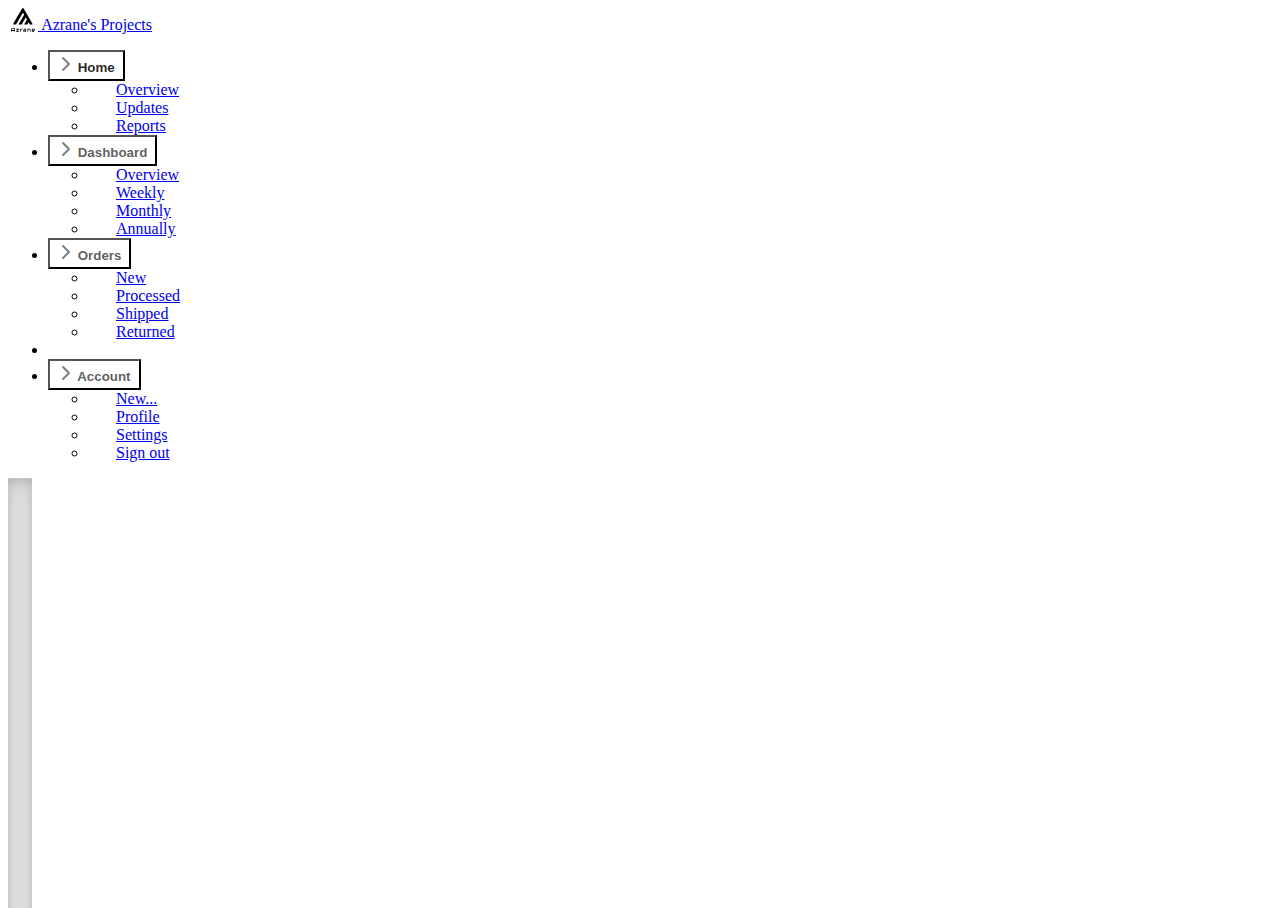
<file: bootstrap.html>
<!DOCTYPE html>
<html lang="en-US">
<html>
	<head>
		<meta charset="utf-8">
		<meta name="viewport" content="width=device-width, initial-scale=1">
		<title>Azrane's GitHub</title>
		<link href="https://cdn.jsdelivr.net/npm/bootstrap@5.2.2/dist/css/bootstrap.min.css" rel="stylesheet" integrity="sha384-Zenh87qX5JnK2Jl0vWa8Ck2rdkQ2Bzep5IDxbcnCeuOxjzrPF/et3URy9Bv1WTRi" crossorigin="anonymous">

		<meta name="theme-color" content="#712cf9">
		<style>
			.bd-placeholder-img {
				font-size: 1.125rem;
				text-anchor: middle;
				-webkit-user-select: none;
				-moz-user-select: none;
				user-select: none;
			}
	
			@media (min-width: 768px) {
				.bd-placeholder-img-lg {
					font-size: 3.5rem;
				}
			}

			.b-example-divider {
				height: 3rem;
				background-color: rgba(0, 0, 0, .1);
				border: solid rgba(0, 0, 0, .15);
				border-width: 1px 0;
				box-shadow: inset 0 .5em 1.5em rgba(0, 0, 0, .1), inset 0 .125em .5em rgba(0, 0, 0, .15);
			}

			.b-example-vr {
				flex-shrink: 0;
				width: 1.5rem;
				height: 100vh;
			}

			.bi {
				vertical-align: -.125em;
				fill: currentColor;
			}

			.nav-scroller {
				position: relative;
				z-index: 2;
				height: 2.75rem;
				overflow-y: hidden;
			}

			.nav-scroller .nav {
				display: flex;
				flex-wrap: nowrap;
				padding-bottom: 1rem;
				margin-top: -1px;
				overflow-x: auto;
				text-align: center;
				white-space: nowrap;
				-webkit-overflow-scrolling: touch;
			}
		</style>


		<!-- Custom styles for this template -->
		<link href="sidebars.css" rel="stylesheet">

	</head>
	<body>
		<svg xmlns="http://www.w3.org/2000/svg" style="display: none;">
			<symbol id="azranelogo" viewbox="0 0 100 100">
				<path style="fill:#000000;stroke-width:0.505244" d="m 0,93.631025 c 0,-5.050701 0.09586127,-5.589581 1.2811992,-7.196128 2.0715199,-2.807761 3.8464237,-3.466853 9.4011828,-3.490994 3.989739,-0.01738 4.927632,0.12355 5.178762,0.778012 0.168616,0.439552 0.30668,4.077315 0.30668,8.083917 v 7.284727 h -1.515735 c -1.395431,0 -1.515735,-0.140355 -1.515735,-1.768356 V 95.553845 H 8.0839118 3.0314693 v 1.768358 c 0,1.628009 -0.120304,1.768356 -1.5157346,1.768356 H 0 Z m 13.136354,-4.645363 v -3.031469 h -3.056561 c -4.6443828,0 -7.0483237,1.625736 -7.0483237,4.766612 v 1.296327 h 5.0524425 5.0524422 z m 7.915506,9.768067 c -0.810983,-0.81099 -0.117631,-1.951268 3.189468,-5.245252 l 3.526282,-3.512326 h -3.526282 -3.5263 v -1.515735 -1.515734 h 6.008897 c 7.84,0 8.024504,0.332905 2.992094,5.399128 l -3.670628,3.695279 h 3.397767 3.397747 v 1.515735 1.515735 h -5.726107 c -3.149367,0 -5.877689,-0.151564 -6.062938,-0.33683 z m 16.336249,-4.627548 c 0,-4.535938 0.101017,-5.059186 1.169374,-6.062939 1.004003,-0.943206 1.754203,-1.09856 5.305061,-1.09856 h 4.135707 v 1.4936 1.493601 l -3.663027,0.148451 -3.663027,0.148451 -0.145892,4.420893 -0.145893,4.420892 h -1.496065 -1.496066 z m 14.467623,3.917218 c -1.788004,-1.40644 -1.829671,-4.058041 -0.09109,-5.796609 1.064079,-1.064081 1.709673,-1.240149 4.547204,-1.240149 h 3.307061 v 1.515735 1.515735 H 56.58744 c -2.684918,0 -3.031469,0.114422 -3.031469,1.000864 0,1.453665 2.83841,1.880951 6.947115,1.045791 0.06951,-0.01413 0.126224,-1.365515 0.126224,-3.003089 0,-3.463095 -0.163079,-3.59077 -4.588528,-3.59077 -2.852674,0 -2.990145,-0.05807 -2.990145,-1.263112 0,-1.246005 0.05691,-1.263113 4.199296,-1.263113 5.788856,0 6.410846,0.588221 6.410846,6.062938 0,5.460273 -0.630488,6.062939 -6.342693,6.062939 -3.414361,0 -4.362184,-0.181697 -5.462431,-1.04716 z M 68.713298,93.02762 v -6.062938 h 5.013678 c 4.656719,0 5.124377,0.09313 6.568177,1.308025 1.533074,1.289985 1.554518,1.373608 1.554518,6.062938 v 4.754914 h -1.515734 -1.515735 v -3.94091 c 0,-2.391491 -0.238374,-4.179278 -0.606294,-4.547204 -0.333471,-0.333462 -1.924997,-0.606294 -3.536727,-0.606294 h -2.930414 v 4.547204 4.547204 h -1.515734 -1.515735 z m 19.128963,5.096632 C 86.761683,97.248837 86.65085,96.768318 86.663893,93.0155 c 0.01929,-5.542865 0.587962,-6.050818 6.774298,-6.050818 3.949312,0 4.516402,0.120533 5.50173,1.169364 1.393749,1.483577 1.415519,3.849103 0.05137,5.583306 -0.963349,1.224686 -1.347557,1.331249 -4.799842,1.331249 h -3.752663 v -1.515735 -1.515734 h 3.284088 c 2.885405,0 3.284108,-0.116122 3.284108,-0.956434 0,-1.196011 -0.948206,-1.569791 -3.982234,-1.569791 -2.991005,0 -3.596439,0.60737 -3.596439,3.607943 0,2.472269 0.496492,3.182598 2.273592,3.252758 4.292179,0.169437 4.294585,0.170278 4.294585,1.475839 0,1.225088 -0.104837,1.263112 -3.480738,1.263112 -2.675083,0 -3.756826,-0.223661 -4.673523,-0.966307 z M 9.1055599,68.031444 c -0.499758,-0.602181 -0.355145,-1.20558 0.7568266,-3.157781 0.7560435,-1.327348 2.0620865,-3.663839 2.9023045,-5.192203 0.840219,-1.528367 1.698062,-3.006208 1.906322,-3.284093 0.20826,-0.277885 0.823452,-1.301005 1.367111,-2.273602 3.3223,-5.94358 27.915068,-47.8344932 29.73542,-50.6507998 3.151334,-4.8755551 4.853254,-4.6732577 8.06833,0.9590405 0.769621,1.3482524 3.220843,5.5207247 5.447192,9.2721693 2.22633,3.751443 6.353253,10.799609 9.170944,15.662592 2.817672,4.86298 8.92161,15.37545 13.564293,23.361042 4.642664,7.985591 8.573225,14.863238 8.734546,15.283657 0.252142,0.657077 -0.587408,0.764402 -5.979623,0.764402 h -6.272955 l -2.484086,-4.298746 c -1.366252,-2.364309 -2.708329,-4.223999 -2.982374,-4.132646 -0.476079,0.158687 -2.401439,3.282874 -4.184115,6.789345 l -0.834795,1.642047 h -6.474607 c -4.189711,0 -6.474608,-0.187426 -6.474608,-0.5311 0,-0.455225 6.704942,-12.26737 10.023059,-17.657716 0.598694,-0.972597 1.089401,-2.026397 1.090432,-2.34178 0.0038,-0.93193 -4.492456,-8.539488 -4.915506,-8.318266 -0.213225,0.111501 -4.037459,6.591262 -8.498331,14.399479 l -8.110665,14.196759 -6.667743,0.140985 c -3.667266,0.07753 -6.667762,-0.04847 -6.667762,-0.280018 0,-0.231549 0.682086,-1.496524 1.515735,-2.811061 0.833668,-1.314536 1.515734,-2.485274 1.515734,-2.601642 0,-0.11637 1.329646,-2.438913 2.954781,-5.161213 1.625116,-2.722299 5.185101,-8.81476 7.911075,-13.538799 2.725973,-4.72404 5.943532,-10.233654 7.150124,-12.24359 1.20661,-2.009934 2.193829,-3.877592 2.193829,-4.150348 0,-0.687432 -4.543691,-8.110585 -4.963991,-8.109796 -0.187521,3.47e-4 -3.751498,5.952041 -7.919764,13.22598 -4.168265,7.27394 -8.338688,14.492339 -9.267607,16.040884 -1.943654,3.240197 -3.629667,6.194509 -5.78771,10.141593 -0.835635,1.528367 -1.939357,3.382347 -2.452731,4.119955 -0.513354,0.737607 -0.933387,1.519302 -0.933387,1.737092 0,0.21779 -0.511559,1.147421 -1.136796,2.065845 l -1.136815,1.669855 -5.62213,0.0036 c -4.339135,0.0025 -5.7631332,-0.16644 -6.2399571,-0.740974 z"></path>
			</symbol>
			<symbol id="bootstrap" viewBox="0 0 118 94">
				<title>Bootstrap</title>
				<path fill-rule="evenodd" clip-rule="evenodd" d="M24.509 0c-6.733 0-11.715 5.893-11.492 12.284.214 6.14-.064 14.092-2.066 20.577C8.943 39.365 5.547 43.485 0 44.014v5.972c5.547.529 8.943 4.649 10.951 11.153 2.002 6.485 2.28 14.437 2.066 20.577C12.794 88.106 17.776 94 24.51 94H93.5c6.733 0 11.714-5.893 11.491-12.284-.214-6.14.064-14.092 2.066-20.577 2.009-6.504 5.396-10.624 10.943-11.153v-5.972c-5.547-.529-8.934-4.649-10.943-11.153-2.002-6.484-2.28-14.437-2.066-20.577C105.214 5.894 100.233 0 93.5 0H24.508zM80 57.863C80 66.663 73.436 72 62.543 72H44a2 2 0 01-2-2V24a2 2 0 012-2h18.437c9.083 0 15.044 4.92 15.044 12.474 0 5.302-4.01 10.049-9.119 10.88v.277C75.317 46.394 80 51.21 80 57.863zM60.521 28.34H49.948v14.934h8.905c6.884 0 10.68-2.772 10.68-7.727 0-4.643-3.264-7.207-9.012-7.207zM49.948 49.2v16.458H60.91c7.167 0 10.964-2.876 10.964-8.281 0-5.406-3.903-8.178-11.425-8.178H49.948z"></path>
			</symbol>
			<symbol id="home" viewBox="0 0 16 16">
				<path d="M8.354 1.146a.5.5 0 0 0-.708 0l-6 6A.5.5 0 0 0 1.5 7.5v7a.5.5 0 0 0 .5.5h4.5a.5.5 0 0 0 .5-.5v-4h2v4a.5.5 0 0 0 .5.5H14a.5.5 0 0 0 .5-.5v-7a.5.5 0 0 0-.146-.354L13 5.793V2.5a.5.5 0 0 0-.5-.5h-1a.5.5 0 0 0-.5.5v1.293L8.354 1.146zM2.5 14V7.707l5.5-5.5 5.5 5.5V14H10v-4a.5.5 0 0 0-.5-.5h-3a.5.5 0 0 0-.5.5v4H2.5z"/>
			</symbol>
			<symbol id="speedometer2" viewBox="0 0 16 16">
				<path d="M8 4a.5.5 0 0 1 .5.5V6a.5.5 0 0 1-1 0V4.5A.5.5 0 0 1 8 4zM3.732 5.732a.5.5 0 0 1 .707 0l.915.914a.5.5 0 1 1-.708.708l-.914-.915a.5.5 0 0 1 0-.707zM2 10a.5.5 0 0 1 .5-.5h1.586a.5.5 0 0 1 0 1H2.5A.5.5 0 0 1 2 10zm9.5 0a.5.5 0 0 1 .5-.5h1.5a.5.5 0 0 1 0 1H12a.5.5 0 0 1-.5-.5zm.754-4.246a.389.389 0 0 0-.527-.02L7.547 9.31a.91.91 0 1 0 1.302 1.258l3.434-4.297a.389.389 0 0 0-.029-.518z"/>
				<path fill-rule="evenodd" d="M0 10a8 8 0 1 1 15.547 2.661c-.442 1.253-1.845 1.602-2.932 1.25C11.309 13.488 9.475 13 8 13c-1.474 0-3.31.488-4.615.911-1.087.352-2.49.003-2.932-1.25A7.988 7.988 0 0 1 0 10zm8-7a7 7 0 0 0-6.603 9.329c.203.575.923.876 1.68.63C4.397 12.533 6.358 12 8 12s3.604.532 4.923.96c.757.245 1.477-.056 1.68-.631A7 7 0 0 0 8 3z"/>
			</symbol>
			<symbol id="table" viewBox="0 0 16 16">
				<path d="M0 2a2 2 0 0 1 2-2h12a2 2 0 0 1 2 2v12a2 2 0 0 1-2 2H2a2 2 0 0 1-2-2V2zm15 2h-4v3h4V4zm0 4h-4v3h4V8zm0 4h-4v3h3a1 1 0 0 0 1-1v-2zm-5 3v-3H6v3h4zm-5 0v-3H1v2a1 1 0 0 0 1 1h3zm-4-4h4V8H1v3zm0-4h4V4H1v3zm5-3v3h4V4H6zm4 4H6v3h4V8z"/>
			</symbol>
			<symbol id="people-circle" viewBox="0 0 16 16">
				<path d="M11 6a3 3 0 1 1-6 0 3 3 0 0 1 6 0z"/>
				<path fill-rule="evenodd" d="M0 8a8 8 0 1 1 16 0A8 8 0 0 1 0 8zm8-7a7 7 0 0 0-5.468 11.37C3.242 11.226 4.805 10 8 10s4.757 1.225 5.468 2.37A7 7 0 0 0 8 1z"/>
			</symbol>
			<symbol id="grid" viewBox="0 0 16 16">
				<path d="M1 2.5A1.5 1.5 0 0 1 2.5 1h3A1.5 1.5 0 0 1 7 2.5v3A1.5 1.5 0 0 1 5.5 7h-3A1.5 1.5 0 0 1 1 5.5v-3zM2.5 2a.5.5 0 0 0-.5.5v3a.5.5 0 0 0 .5.5h3a.5.5 0 0 0 .5-.5v-3a.5.5 0 0 0-.5-.5h-3zm6.5.5A1.5 1.5 0 0 1 10.5 1h3A1.5 1.5 0 0 1 15 2.5v3A1.5 1.5 0 0 1 13.5 7h-3A1.5 1.5 0 0 1 9 5.5v-3zm1.5-.5a.5.5 0 0 0-.5.5v3a.5.5 0 0 0 .5.5h3a.5.5 0 0 0 .5-.5v-3a.5.5 0 0 0-.5-.5h-3zM1 10.5A1.5 1.5 0 0 1 2.5 9h3A1.5 1.5 0 0 1 7 10.5v3A1.5 1.5 0 0 1 5.5 15h-3A1.5 1.5 0 0 1 1 13.5v-3zm1.5-.5a.5.5 0 0 0-.5.5v3a.5.5 0 0 0 .5.5h3a.5.5 0 0 0 .5-.5v-3a.5.5 0 0 0-.5-.5h-3zm6.5.5A1.5 1.5 0 0 1 10.5 9h3a1.5 1.5 0 0 1 1.5 1.5v3a1.5 1.5 0 0 1-1.5 1.5h-3A1.5 1.5 0 0 1 9 13.5v-3zm1.5-.5a.5.5 0 0 0-.5.5v3a.5.5 0 0 0 .5.5h3a.5.5 0 0 0 .5-.5v-3a.5.5 0 0 0-.5-.5h-3z"/>
			</symbol>
			<symbol id="collection" viewBox="0 0 16 16">
				<path d="M2.5 3.5a.5.5 0 0 1 0-1h11a.5.5 0 0 1 0 1h-11zm2-2a.5.5 0 0 1 0-1h7a.5.5 0 0 1 0 1h-7zM0 13a1.5 1.5 0 0 0 1.5 1.5h13A1.5 1.5 0 0 0 16 13V6a1.5 1.5 0 0 0-1.5-1.5h-13A1.5 1.5 0 0 0 0 6v7zm1.5.5A.5.5 0 0 1 1 13V6a.5.5 0 0 1 .5-.5h13a.5.5 0 0 1 .5.5v7a.5.5 0 0 1-.5.5h-13z"/>
			</symbol>
			<symbol id="calendar3" viewBox="0 0 16 16">
				<path d="M14 0H2a2 2 0 0 0-2 2v12a2 2 0 0 0 2 2h12a2 2 0 0 0 2-2V2a2 2 0 0 0-2-2zM1 3.857C1 3.384 1.448 3 2 3h12c.552 0 1 .384 1 .857v10.286c0 .473-.448.857-1 .857H2c-.552 0-1-.384-1-.857V3.857z"/>
				<path d="M6.5 7a1 1 0 1 0 0-2 1 1 0 0 0 0 2zm3 0a1 1 0 1 0 0-2 1 1 0 0 0 0 2zm3 0a1 1 0 1 0 0-2 1 1 0 0 0 0 2zm-9 3a1 1 0 1 0 0-2 1 1 0 0 0 0 2zm3 0a1 1 0 1 0 0-2 1 1 0 0 0 0 2zm3 0a1 1 0 1 0 0-2 1 1 0 0 0 0 2zm3 0a1 1 0 1 0 0-2 1 1 0 0 0 0 2zm-9 3a1 1 0 1 0 0-2 1 1 0 0 0 0 2zm3 0a1 1 0 1 0 0-2 1 1 0 0 0 0 2zm3 0a1 1 0 1 0 0-2 1 1 0 0 0 0 2z"/>
			</symbol>
			<symbol id="chat-quote-fill" viewBox="0 0 16 16">
				<path d="M16 8c0 3.866-3.582 7-8 7a9.06 9.06 0 0 1-2.347-.306c-.584.296-1.925.864-4.181 1.234-.2.032-.352-.176-.273-.362.354-.836.674-1.95.77-2.966C.744 11.37 0 9.76 0 8c0-3.866 3.582-7 8-7s8 3.134 8 7zM7.194 6.766a1.688 1.688 0 0 0-.227-.272 1.467 1.467 0 0 0-.469-.324l-.008-.004A1.785 1.785 0 0 0 5.734 6C4.776 6 4 6.746 4 7.667c0 .92.776 1.666 1.734 1.666.343 0 .662-.095.931-.26-.137.389-.39.804-.81 1.22a.405.405 0 0 0 .011.59c.173.16.447.155.614-.01 1.334-1.329 1.37-2.758.941-3.706a2.461 2.461 0 0 0-.227-.4zM11 9.073c-.136.389-.39.804-.81 1.22a.405.405 0 0 0 .012.59c.172.16.446.155.613-.01 1.334-1.329 1.37-2.758.942-3.706a2.466 2.466 0 0 0-.228-.4 1.686 1.686 0 0 0-.227-.273 1.466 1.466 0 0 0-.469-.324l-.008-.004A1.785 1.785 0 0 0 10.07 6c-.957 0-1.734.746-1.734 1.667 0 .92.777 1.666 1.734 1.666.343 0 .662-.095.931-.26z"/>
			</symbol>
			<symbol id="cpu-fill" viewBox="0 0 16 16">
				<path d="M6.5 6a.5.5 0 0 0-.5.5v3a.5.5 0 0 0 .5.5h3a.5.5 0 0 0 .5-.5v-3a.5.5 0 0 0-.5-.5h-3z"/>
				<path d="M5.5.5a.5.5 0 0 0-1 0V2A2.5 2.5 0 0 0 2 4.5H.5a.5.5 0 0 0 0 1H2v1H.5a.5.5 0 0 0 0 1H2v1H.5a.5.5 0 0 0 0 1H2v1H.5a.5.5 0 0 0 0 1H2A2.5 2.5 0 0 0 4.5 14v1.5a.5.5 0 0 0 1 0V14h1v1.5a.5.5 0 0 0 1 0V14h1v1.5a.5.5 0 0 0 1 0V14h1v1.5a.5.5 0 0 0 1 0V14a2.5 2.5 0 0 0 2.5-2.5h1.5a.5.5 0 0 0 0-1H14v-1h1.5a.5.5 0 0 0 0-1H14v-1h1.5a.5.5 0 0 0 0-1H14v-1h1.5a.5.5 0 0 0 0-1H14A2.5 2.5 0 0 0 11.5 2V.5a.5.5 0 0 0-1 0V2h-1V.5a.5.5 0 0 0-1 0V2h-1V.5a.5.5 0 0 0-1 0V2h-1V.5zm1 4.5h3A1.5 1.5 0 0 1 11 6.5v3A1.5 1.5 0 0 1 9.5 11h-3A1.5 1.5 0 0 1 5 9.5v-3A1.5 1.5 0 0 1 6.5 5z"/>
			</symbol>
			<symbol id="gear-fill" viewBox="0 0 16 16">
				<path d="M9.405 1.05c-.413-1.4-2.397-1.4-2.81 0l-.1.34a1.464 1.464 0 0 1-2.105.872l-.31-.17c-1.283-.698-2.686.705-1.987 1.987l.169.311c.446.82.023 1.841-.872 2.105l-.34.1c-1.4.413-1.4 2.397 0 2.81l.34.1a1.464 1.464 0 0 1 .872 2.105l-.17.31c-.698 1.283.705 2.686 1.987 1.987l.311-.169a1.464 1.464 0 0 1 2.105.872l.1.34c.413 1.4 2.397 1.4 2.81 0l.1-.34a1.464 1.464 0 0 1 2.105-.872l.31.17c1.283.698 2.686-.705 1.987-1.987l-.169-.311a1.464 1.464 0 0 1 .872-2.105l.34-.1c1.4-.413 1.4-2.397 0-2.81l-.34-.1a1.464 1.464 0 0 1-.872-2.105l.17-.31c.698-1.283-.705-2.686-1.987-1.987l-.311.169a1.464 1.464 0 0 1-2.105-.872l-.1-.34zM8 10.93a2.929 2.929 0 1 1 0-5.86 2.929 2.929 0 0 1 0 5.858z"/>
			</symbol>
			<symbol id="speedometer" viewBox="0 0 16 16">
				<path d="M8 2a.5.5 0 0 1 .5.5V4a.5.5 0 0 1-1 0V2.5A.5.5 0 0 1 8 2zM3.732 3.732a.5.5 0 0 1 .707 0l.915.914a.5.5 0 1 1-.708.708l-.914-.915a.5.5 0 0 1 0-.707zM2 8a.5.5 0 0 1 .5-.5h1.586a.5.5 0 0 1 0 1H2.5A.5.5 0 0 1 2 8zm9.5 0a.5.5 0 0 1 .5-.5h1.5a.5.5 0 0 1 0 1H12a.5.5 0 0 1-.5-.5zm.754-4.246a.389.389 0 0 0-.527-.02L7.547 7.31A.91.91 0 1 0 8.85 8.569l3.434-4.297a.389.389 0 0 0-.029-.518z"/>
				<path fill-rule="evenodd" d="M6.664 15.889A8 8 0 1 1 9.336.11a8 8 0 0 1-2.672 15.78zm-4.665-4.283A11.945 11.945 0 0 1 8 10c2.186 0 4.236.585 6.001 1.606a7 7 0 1 0-12.002 0z"/>
			</symbol>
			<symbol id="toggles2" viewBox="0 0 16 16">
				<path d="M9.465 10H12a2 2 0 1 1 0 4H9.465c.34-.588.535-1.271.535-2 0-.729-.195-1.412-.535-2z"/>
				<path d="M6 15a3 3 0 1 0 0-6 3 3 0 0 0 0 6zm0 1a4 4 0 1 1 0-8 4 4 0 0 1 0 8zm.535-10a3.975 3.975 0 0 1-.409-1H4a1 1 0 0 1 0-2h2.126c.091-.355.23-.69.41-1H4a2 2 0 1 0 0 4h2.535z"/>
				<path d="M14 4a4 4 0 1 1-8 0 4 4 0 0 1 8 0z"/>
			</symbol>
			<symbol id="tools" viewBox="0 0 16 16">
				<path d="M1 0L0 1l2.2 3.081a1 1 0 0 0 .815.419h.07a1 1 0 0 1 .708.293l2.675 2.675-2.617 2.654A3.003 3.003 0 0 0 0 13a3 3 0 1 0 5.878-.851l2.654-2.617.968.968-.305.914a1 1 0 0 0 .242 1.023l3.356 3.356a1 1 0 0 0 1.414 0l1.586-1.586a1 1 0 0 0 0-1.414l-3.356-3.356a1 1 0 0 0-1.023-.242L10.5 9.5l-.96-.96 2.68-2.643A3.005 3.005 0 0 0 16 3c0-.269-.035-.53-.102-.777l-2.14 2.141L12 4l-.364-1.757L13.777.102a3 3 0 0 0-3.675 3.68L7.462 6.46 4.793 3.793a1 1 0 0 1-.293-.707v-.071a1 1 0 0 0-.419-.814L1 0zm9.646 10.646a.5.5 0 0 1 .708 0l3 3a.5.5 0 0 1-.708.708l-3-3a.5.5 0 0 1 0-.708zM3 11l.471.242.529.026.287.445.445.287.026.529L5 13l-.242.471-.026.529-.445.287-.287.445-.529.026L3 15l-.471-.242L2 14.732l-.287-.445L1.268 14l-.026-.529L1 13l.242-.471.026-.529.445-.287.287-.445.529-.026L3 11z"/>
			</symbol>
			<symbol id="chevron-right" viewBox="0 0 16 16">
				<path fill-rule="evenodd" d="M4.646 1.646a.5.5 0 0 1 .708 0l6 6a.5.5 0 0 1 0 .708l-6 6a.5.5 0 0 1-.708-.708L10.293 8 4.646 2.354a.5.5 0 0 1 0-.708z"/>
			</symbol>
			<symbol id="geo-fill" viewBox="0 0 16 16">
				<path fill-rule="evenodd" d="M4 4a4 4 0 1 1 4.5 3.969V13.5a.5.5 0 0 1-1 0V7.97A4 4 0 0 1 4 3.999zm2.493 8.574a.5.5 0 0 1-.411.575c-.712.118-1.28.295-1.655.493a1.319 1.319 0 0 0-.37.265.301.301 0 0 0-.057.09V14l.002.008a.147.147 0 0 0 .016.033.617.617 0 0 0 .145.15c.165.13.435.27.813.395.751.25 1.82.414 3.024.414s2.273-.163 3.024-.414c.378-.126.648-.265.813-.395a.619.619 0 0 0 .146-.15.148.148 0 0 0 .015-.033L12 14v-.004a.301.301 0 0 0-.057-.09 1.318 1.318 0 0 0-.37-.264c-.376-.198-.943-.375-1.655-.493a.5.5 0 1 1 .164-.986c.77.127 1.452.328 1.957.594C12.5 13 13 13.4 13 14c0 .426-.26.752-.544.977-.29.228-.68.413-1.116.558-.878.293-2.059.465-3.34.465-1.281 0-2.462-.172-3.34-.465-.436-.145-.826-.33-1.116-.558C3.26 14.752 3 14.426 3 14c0-.599.5-1 .961-1.243.505-.266 1.187-.467 1.957-.594a.5.5 0 0 1 .575.411z"/>
			</symbol>
		</svg>

		<main class="d-flex flex-nowrap">

			<div class="flex-shrink-0 p-3 bg-white" style="width: 280px;">
				<a href="/" class="d-flex align-items-center pb-3 mb-3 link-dark text-decoration-none border-bottom">
					<!--<svg class="bi pe-none me-2" width="30" height="24"><use xlink:href="#bootstrap"/></svg> -->
					<svg class="bi pe-none me-2" width="30" height="24"><use xlink:href="#azranelogo"/></svg>
					<span class="fs-5 fw-semibold">Azrane's Projects</span>
				</a>

				<ul class="list-unstyled ps-0">
					<li class="mb-1">
						<button class="btn btn-toggle d-inline-flex align-items-center rounded border-0 collapsed" data-bs-toggle="collapse" data-bs-target="#home-collapse" aria-expanded="true">
							Home
						</button>
						<div class="collapse show" id="home-collapse">
							<ul class="btn-toggle-nav list-unstyled fw-normal pb-1 small">
								<li><a href="#" class="link-dark d-inline-flex text-decoration-none rounded">Overview</a></li>
								<li><a href="#" class="link-dark d-inline-flex text-decoration-none rounded">Updates</a></li>
								<li><a href="#" class="link-dark d-inline-flex text-decoration-none rounded">Reports</a></li>
							</ul>
						</div>
					</li>
					<li class="mb-1">
						<button class="btn btn-toggle d-inline-flex align-items-center rounded border-0 collapsed" data-bs-toggle="collapse" data-bs-target="#dashboard-collapse" aria-expanded="false">
							Dashboard
						</button>
						<div class="collapse" id="dashboard-collapse">
							<ul class="btn-toggle-nav list-unstyled fw-normal pb-1 small">
								<li><a href="#" class="link-dark d-inline-flex text-decoration-none rounded">Overview</a></li>
								<li><a href="#" class="link-dark d-inline-flex text-decoration-none rounded">Weekly</a></li>
								<li><a href="#" class="link-dark d-inline-flex text-decoration-none rounded">Monthly</a></li>
								<li><a href="#" class="link-dark d-inline-flex text-decoration-none rounded">Annually</a></li>
							</ul>
						</div>
					</li>
					<li class="mb-1">
						<button class="btn btn-toggle d-inline-flex align-items-center rounded border-0 collapsed" data-bs-toggle="collapse" data-bs-target="#orders-collapse" aria-expanded="false">
							Orders
						</button>
						<div class="collapse" id="orders-collapse">
							<ul class="btn-toggle-nav list-unstyled fw-normal pb-1 small">
								<li><a href="#" class="link-dark d-inline-flex text-decoration-none rounded">New</a></li>
								<li><a href="#" class="link-dark d-inline-flex text-decoration-none rounded">Processed</a></li>
								<li><a href="#" class="link-dark d-inline-flex text-decoration-none rounded">Shipped</a></li>
								<li><a href="#" class="link-dark d-inline-flex text-decoration-none rounded">Returned</a></li>
							</ul>
						</div>
					</li>
					<li class="border-top my-3"></li>
					<li class="mb-1">
						<button class="btn btn-toggle d-inline-flex align-items-center rounded border-0 collapsed" data-bs-toggle="collapse" data-bs-target="#account-collapse" aria-expanded="false">
							Account
						</button>
						<div class="collapse" id="account-collapse">
							<ul class="btn-toggle-nav list-unstyled fw-normal pb-1 small">
								<li><a href="#" class="link-dark d-inline-flex text-decoration-none rounded">New...</a></li>
								<li><a href="#" class="link-dark d-inline-flex text-decoration-none rounded">Profile</a></li>
								<li><a href="#" class="link-dark d-inline-flex text-decoration-none rounded">Settings</a></li>
								<li><a href="#" class="link-dark d-inline-flex text-decoration-none rounded">Sign out</a></li>
							</ul>
						</div>
					</li>
				</ul>
			</div>

			<div class="b-example-divider b-example-vr"></div>

			<p>Nothing here yet. Sorry!</p>

		</main>
		<script src="https://cdn.jsdelivr.net/npm/bootstrap@5.2.2/dist/js/bootstrap.bundle.min.js" integrity="sha384-OERcA2EqjJCMA+/3y+gxIOqMEjwtxJY7qPCqsdltbNJuaOe923+mo//f6V8Qbsw3" crossorigin="anonymous"></script>
		<script src="sidebars.js"></script>
	</body>
</html>
</file>
<file: sidebars.css>
body {
	min-height: 100vh;
	min-height: -webkit-fill-available;
  }
  
  html {
	height: -webkit-fill-available;
  }
  
  main {
	height: 100vh;
	height: -webkit-fill-available;
	max-height: 100vh;
	overflow-x: auto;
	overflow-y: hidden;
  }
  
  .dropdown-toggle { outline: 0; }
  
  .btn-toggle {
	padding: .25rem .5rem;
	font-weight: 600;
	color: rgba(0, 0, 0, .65);
	background-color: transparent;
  }
  .btn-toggle:hover,
  .btn-toggle:focus {
	color: rgba(0, 0, 0, .85);
	background-color: #d2f4ea;
  }
  
  .btn-toggle::before {
	width: 1.25em;
	line-height: 0;
	content: url("data:image/svg+xml,%3csvg xmlns='http://www.w3.org/2000/svg' width='16' height='16' viewBox='0 0 16 16'%3e%3cpath fill='none' stroke='rgba%280,0,0,.5%29' stroke-linecap='round' stroke-linejoin='round' stroke-width='2' d='M5 14l6-6-6-6'/%3e%3c/svg%3e");
	transition: transform .35s ease;
	transform-origin: .5em 50%;
  }
  
  .btn-toggle[aria-expanded="true"] {
	color: rgba(0, 0, 0, .85);
  }
  .btn-toggle[aria-expanded="true"]::before {
	transform: rotate(90deg);
  }
  
  .btn-toggle-nav a {
	padding: .1875rem .5rem;
	margin-top: .125rem;
	margin-left: 1.25rem;
  }
  .btn-toggle-nav a:hover,
  .btn-toggle-nav a:focus {
	background-color: #d2f4ea;
  }
  
  .scrollarea {
	overflow-y: auto;
  }
</file>
